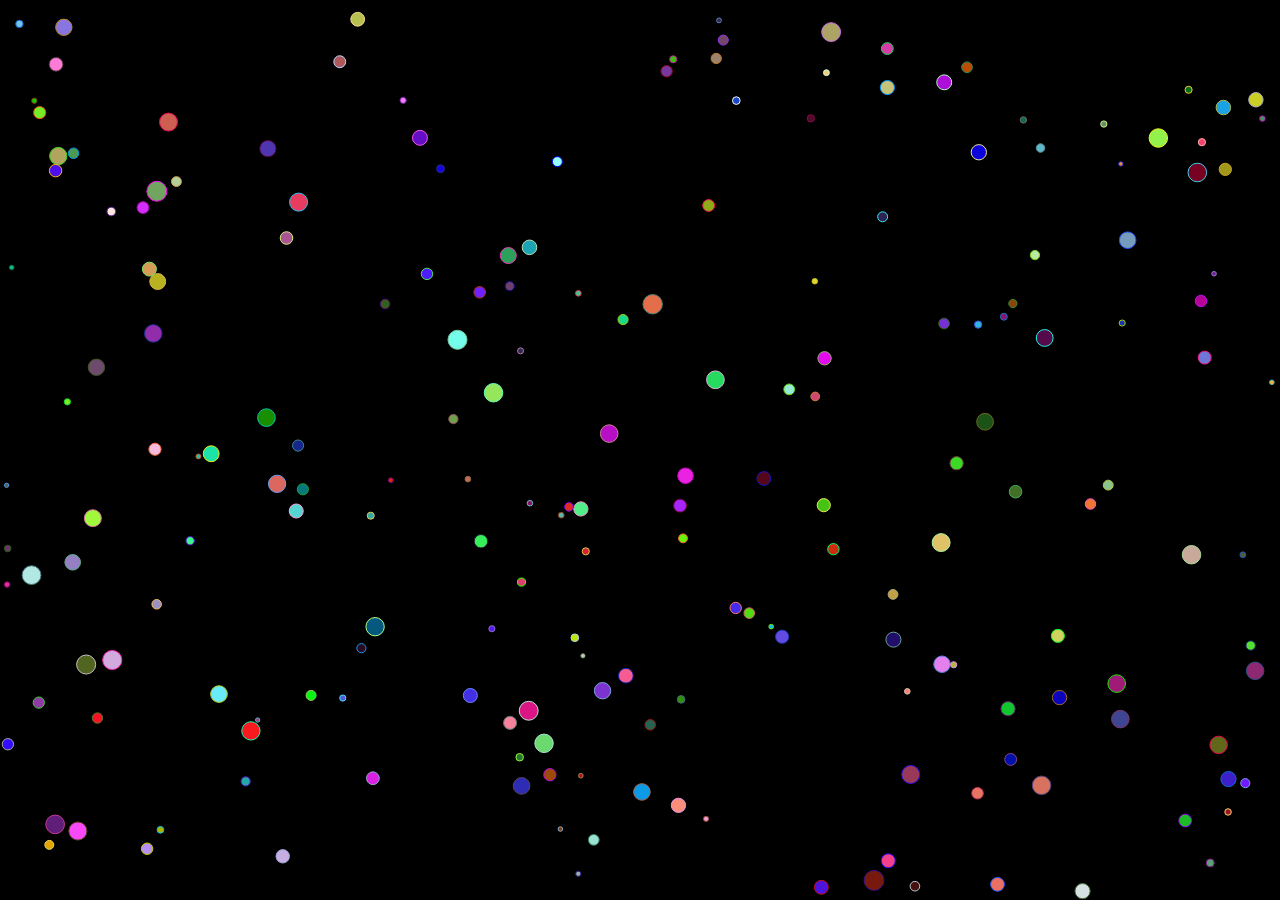
<file: prettyballs/index.html>
<!DOCTYPE html>
<html lang="en">
<head>
    <meta charset="UTF-8">
    <meta name="viewport" content="width=device-width, initial-scale=1.0">
    <title>Canvas basics</title>
    <link rel="stylesheet" href="style.css">
</head>
<body>
    <canvas id="canvas1"></canvas>

    <script src="Vector.js"></script>
    <script src="script.js"></script>
</body>
</html>
</file>
<file: prettyballs/style.css>
#canvas1 {
    position: absolute;
    background: rgb(0, 0, 0);
    width: 100%;
    height: 100%;
    top: 0;
    left: 0;
}
</file>
